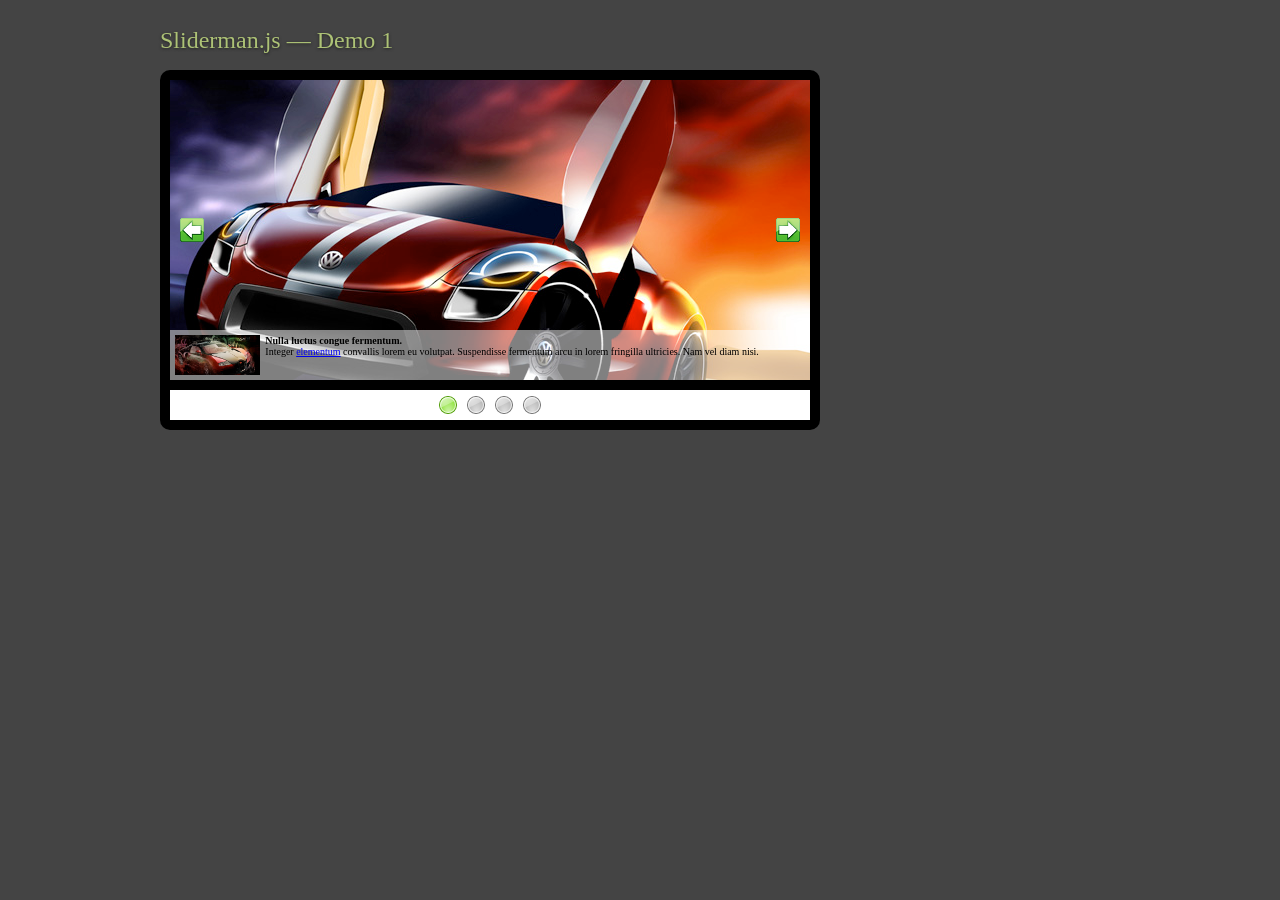
<file: demos/demo_1/index.html>
<!DOCTYPE html PUBLIC "-//W3C//DTD XHTML 1.0 Transitional//EN" "http://www.w3.org/TR/xhtml1/DTD/xhtml1-transitional.dtd">
<html xmlns="http://www.w3.org/1999/xhtml">
<head>
	<title>Sliderman.js - Examples - Created by Devtrix.net</title>
	<meta http-equiv="content-type" content="text/html; charset=utf-8" />
	<meta http-equiv="imagetoolbar" content="no" />
	<meta name="keywords" content="slideman, sliderman.js, javascript slider, jquery, slideshow, effects" />
	<meta name="description" content="Sliderman.js - will do all the sliding for you :)" />
	<style type="text/css">
		* { margin: 0; outline: none; }
		body { background-color: #444444; }
		.c { clear: both; }
		#wrapper { margin: 0 auto; padding: 0 40px 60px 40px; width: 960px; }
		h2 { padding: 20px 0 10px 0; font-size: 24px; line-height: 40px; font-weight: normal; color: #adc276; text-shadow: 0 1px 3px #222222; }
	</style>

	<!-- sliderman.js -->
	<script type="text/javascript" src="js/sliderman.1.3.7.js"></script>
	<link rel="stylesheet" type="text/css" href="css/sliderman.css" />
	<!-- /sliderman.js -->
</div>
<body>
	<div id="wrapper">

		<div id="examples_outer">
			<h2>Sliderman.js &mdash; Demo 1</h2>

			<div id="slider_container_1">

				<div id="SliderName">

					<a href="#1">
						<img src="img/1.jpg" title="Description from Image Title" />
					</a>
					<div class="SliderNameDescription">
						<img src="img/2.jpg" height="40" style="float:left;margin-right:5px;" />
						<strong>Nulla luctus congue fermentum.</strong><br />Integer <a href="javascript:void(0);">elementum</a> convallis lorem eu volutpat. Suspendisse fermentum arcu in lorem fringilla ultricies. Nam vel diam nisi.
					</div>
					<a href="#2">
						<img src="img/2.jpg" />
					</a>
					<img src="img/3.jpg" />
					<div class="SliderNameDescription"><a href="#3">Link</a></div>
					<img src="img/4.jpg" />
					<div class="SliderNameDescription"><strong>Nullam nec velit vel leo tristique commodo.</strong><br />Nulla facilisi. Fusce lacus massa, ullamcorper sed hendrerit quis, venenatis eget tortor.</div>
				</div>
				<div class="c"></div>
				<div id="SliderNameNavigation"></div>
				<div class="c"></div>

				<script type="text/javascript">

					// we created new effect and called it 'demo01'. We use this name later.
					Sliderman.effect({name: 'demo01', cols: 10, rows: 5, delay: 10, fade: true, order: 'straight_stairs'});

					var demoSlider = Sliderman.slider({container: 'SliderName', width: 640, height: 300, effects: 'demo01',
					display: {
						pause: true, // slider pauses on mouseover
						autoplay: 3000, // 3 seconds slideshow
						always_show_loading: 200, // testing loading mode
						description: {background: '#ffffff', opacity: 0.5, height: 50, position: 'bottom'}, // image description box settings
						loading: {background: '#000000', opacity: 0.2, image: 'img/loading.gif'}, // loading box settings
						buttons: {opacity: 1, prev: {className: 'SliderNamePrev', label: ''}, next: {className: 'SliderNameNext', label: ''}}, // Next/Prev buttons settings
						navigation: {container: 'SliderNameNavigation', label: '&nbsp;'} // navigation (pages) settings
					}});

				</script>

				<div class="c"></div>
			</div>
			<div class="c"></div>
		</div>

		<div class="c"></div>
	</div>
</body>
</html>
</file>
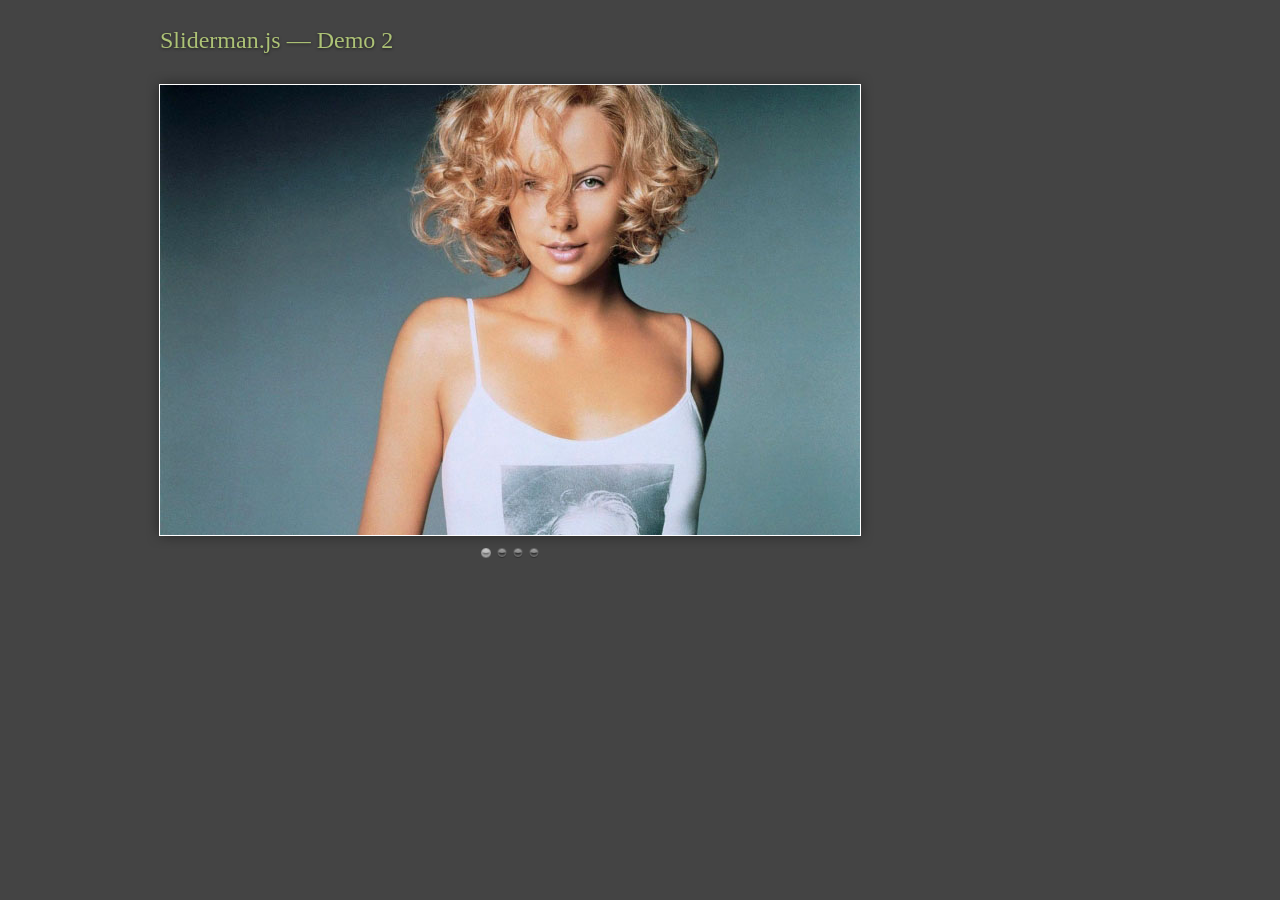
<file: demos/demo_2/index.html>
<!DOCTYPE html PUBLIC "-//W3C//DTD XHTML 1.0 Transitional//EN" "http://www.w3.org/TR/xhtml1/DTD/xhtml1-transitional.dtd">
<html xmlns="http://www.w3.org/1999/xhtml">
<head>
	<title>Sliderman.js - Examples - Created by Devtrix.net</title>
	<meta http-equiv="content-type" content="text/html; charset=utf-8" />
	<meta http-equiv="imagetoolbar" content="no" />
	<meta name="keywords" content="slideman, sliderman.js, javascript slider, jquery, slideshow, effects" />
	<meta name="description" content="Sliderman.js - will do all the sliding for you :)" />
	<style type="text/css">
		* { margin: 0; outline: none; }
		body { background-color: #444444; }
		.c { clear: both; }
		#wrapper { margin: 0 auto; padding: 0 40px 60px 40px; width: 960px; }
		h2 { padding: 20px 0 10px 0; font-size: 24px; line-height: 40px; font-weight: normal; color: #adc276; text-shadow: 0 1px 3px #222222; }
	</style>

	<!-- sliderman.js -->
	<script type="text/javascript" src="js/sliderman.1.3.7.js"></script>
	<link rel="stylesheet" type="text/css" href="css/sliderman.css" />
	<!-- /sliderman.js -->
</div>
<body>
	<div id="wrapper">

		<div id="examples_outer">
			<h2>Sliderman.js &mdash; Demo 2</h2>

			<div id="slider_container_2">

				<div id="SliderName_2" class="SliderName_2">
					<img src="img/1.jpg" width="700" height="450" alt="Demo2 first" title="Demo2 first" usemap="#img1map" />
					<map name="img1map">
						<area href="#img1map-area1" shape="rect" coords="100,100,200,200" />
						<area href="#img1map-area2" shape="rect" coords="300,100,400,200" />
					</map>
					<div class="SliderName_2Description">Featured model: <strong>Charlize Theron</strong></div>
					<img src="img/2.jpg" width="700" height="450" alt="Demo2 second" title="Demo2 second" />
					<div class="SliderName_2Description">Featured model: <strong>Charlize Theron</strong></div>
					<img src="img/3.jpg" width="700" height="450" alt="Demo2 third" title="Demo2 third" />
					<div class="SliderName_2Description">Featured model: <strong>Charlize Theron</strong></div>
					<img src="img/4.jpg" width="700" height="450" alt="Demo2 fourth" title="Demo2 fourth" />
					<div class="SliderName_2Description">Featured model: <strong>Charlize Theron</strong></div>
				</div>
				<div class="c"></div>
				<div id="SliderNameNavigation_2"></div>
				<div class="c"></div>

				<script type="text/javascript">
					effectsDemo2 = 'rain,stairs,fade';
					var demoSlider_2 = Sliderman.slider({container: 'SliderName_2', width: 700, height: 450, effects: effectsDemo2,
						display: {
							autoplay: 3000,
							loading: {background: '#000000', opacity: 0.5, image: 'img/loading.gif'},
							buttons: {hide: true, opacity: 1, prev: {className: 'SliderNamePrev_2', label: ''}, next: {className: 'SliderNameNext_2', label: ''}},
							description: {hide: true, background: '#000000', opacity: 0.4, height: 50, position: 'bottom'},
							navigation: {container: 'SliderNameNavigation_2', label: '<img src="img/clear.gif" />'}
						}
					});
				</script>

				<div class="c"></div>
			</div>
			<div class="c"></div>
		</div>

		<div class="c"></div>
	</div>
</body>
</html>
</file>
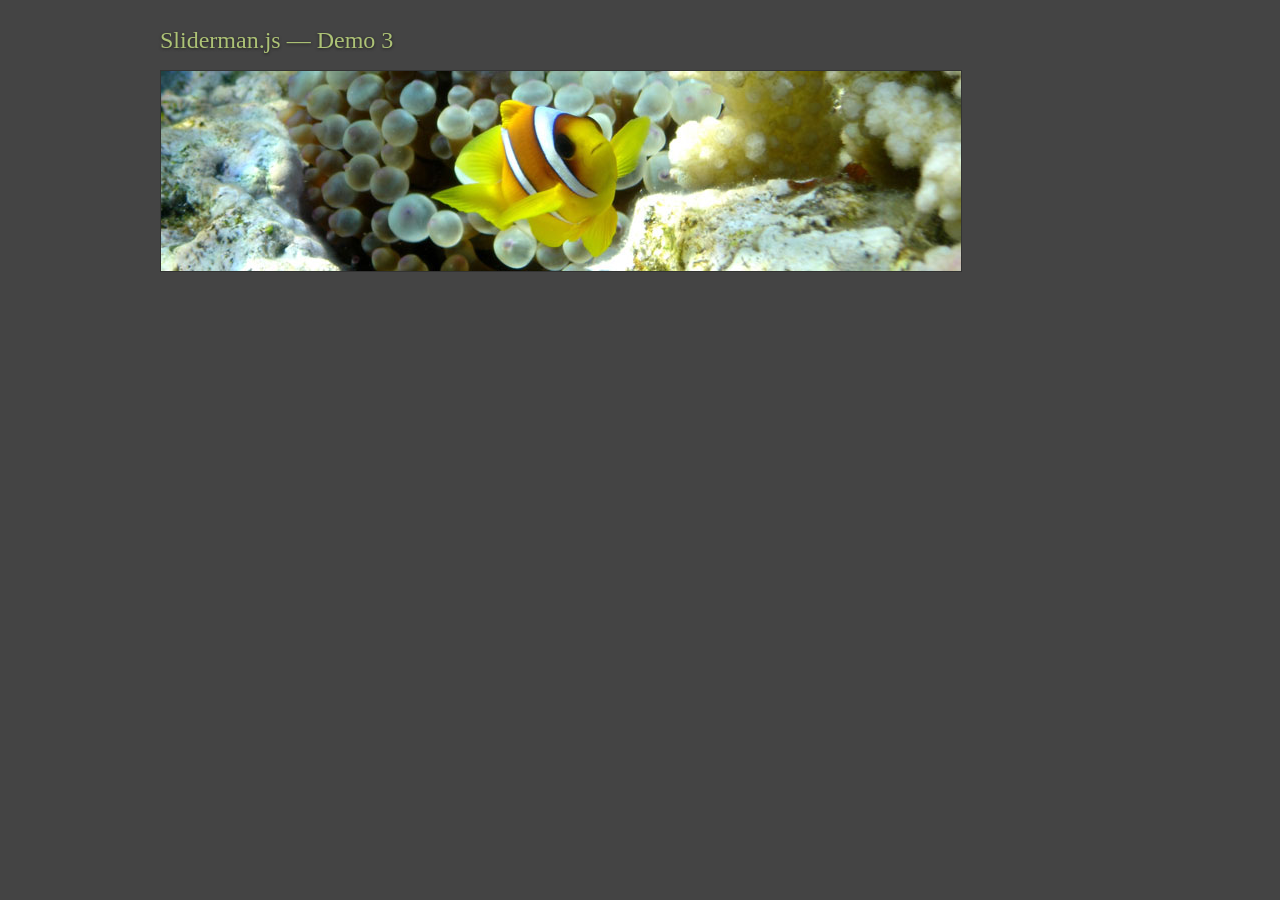
<file: demos/demo_3/index.html>
<!DOCTYPE html PUBLIC "-//W3C//DTD XHTML 1.0 Transitional//EN" "http://www.w3.org/TR/xhtml1/DTD/xhtml1-transitional.dtd">
<html xmlns="http://www.w3.org/1999/xhtml">
<head>
	<title>Sliderman.js - Examples - Created by Devtrix.net</title>
	<meta http-equiv="content-type" content="text/html; charset=utf-8" />
	<meta http-equiv="imagetoolbar" content="no" />
	<meta name="keywords" content="slideman, sliderman.js, javascript slider, jquery, slideshow, effects" />
	<meta name="description" content="Sliderman.js - will do all the sliding for you :)" />
	<style type="text/css">
		* { margin: 0; outline: none; }
		body { background-color: #444444; }
		.c { clear: both; }
		#wrapper { margin: 0 auto; padding: 0 40px 60px 40px; width: 960px; }
		h2 { padding: 20px 0 10px 0; font-size: 24px; line-height: 40px; font-weight: normal; color: #adc276; text-shadow: 0 1px 3px #222222; }
	</style>

	<!-- sliderman.js -->
	<script type="text/javascript" src="js/sliderman.1.3.7.js"></script>
	<link rel="stylesheet" type="text/css" href="css/sliderman.css" />
	<!-- /sliderman.js -->
</div>
<body>
	<div id="wrapper">

		<div id="examples_outer">
			<h2>Sliderman.js &mdash; Demo 3</h2>

			<div id="slider_container_3">

				<div id="SliderName_3" class="SliderName_3">
					<img src="img/01.jpg" width="800" height="200" alt="" title="" />
					<img src="img/02.jpg" width="800" height="200" alt="" title="" />
					<img src="img/03.jpg" width="800" height="200" alt="" title="" />
					<img src="img/04.jpg" width="800" height="200" alt="" title="" />
					<img src="img/05.jpg" width="800" height="200" alt="" title="" />
					<img src="img/06.jpg" width="800" height="200" alt="" title="" />
					<img src="img/07.jpg" width="800" height="200" alt="" title="" />
					<img src="img/08.jpg" width="800" height="200" alt="" title="" />
					<img src="img/09.jpg" width="800" height="200" alt="" title="" />
					<img src="img/10.jpg" width="800" height="200" alt="" title="" />
				</div>
				<div class="c"></div>

				<script type="text/javascript">

					demo3Effect1 = {name: 'myEffect31', top: true, move: true, duration: 400};
					demo3Effect2 = {name: 'myEffect32', right: true, move: true, duration: 400};
					demo3Effect3 = {name: 'myEffect33', bottom: true, move: true, duration: 400};
					demo3Effect4 = {name: 'myEffect34', left: true, move: true, duration: 400};
					demo3Effect5 = {name: 'myEffect35', rows: 3, cols: 9, delay: 50, duration: 100, order: 'random', fade: true};
					demo3Effect6 = {name: 'myEffect36', rows: 2, cols: 4, delay: 100, duration: 400, order: 'random', fade: true, chess: true};

					effectsDemo3 = [demo3Effect1,demo3Effect2,demo3Effect3,demo3Effect4,demo3Effect5,demo3Effect6,'blinds'];

					var demoSlider_3 = Sliderman.slider({container: 'SliderName_3', width: 800, height: 200, effects: effectsDemo3, display: {autoplay: 3000}});
				</script>

				<div class="c"></div>
			</div>
			<div class="c"></div>
		</div>

		<div class="c"></div>
	</div>
</body>
</html>
</file>
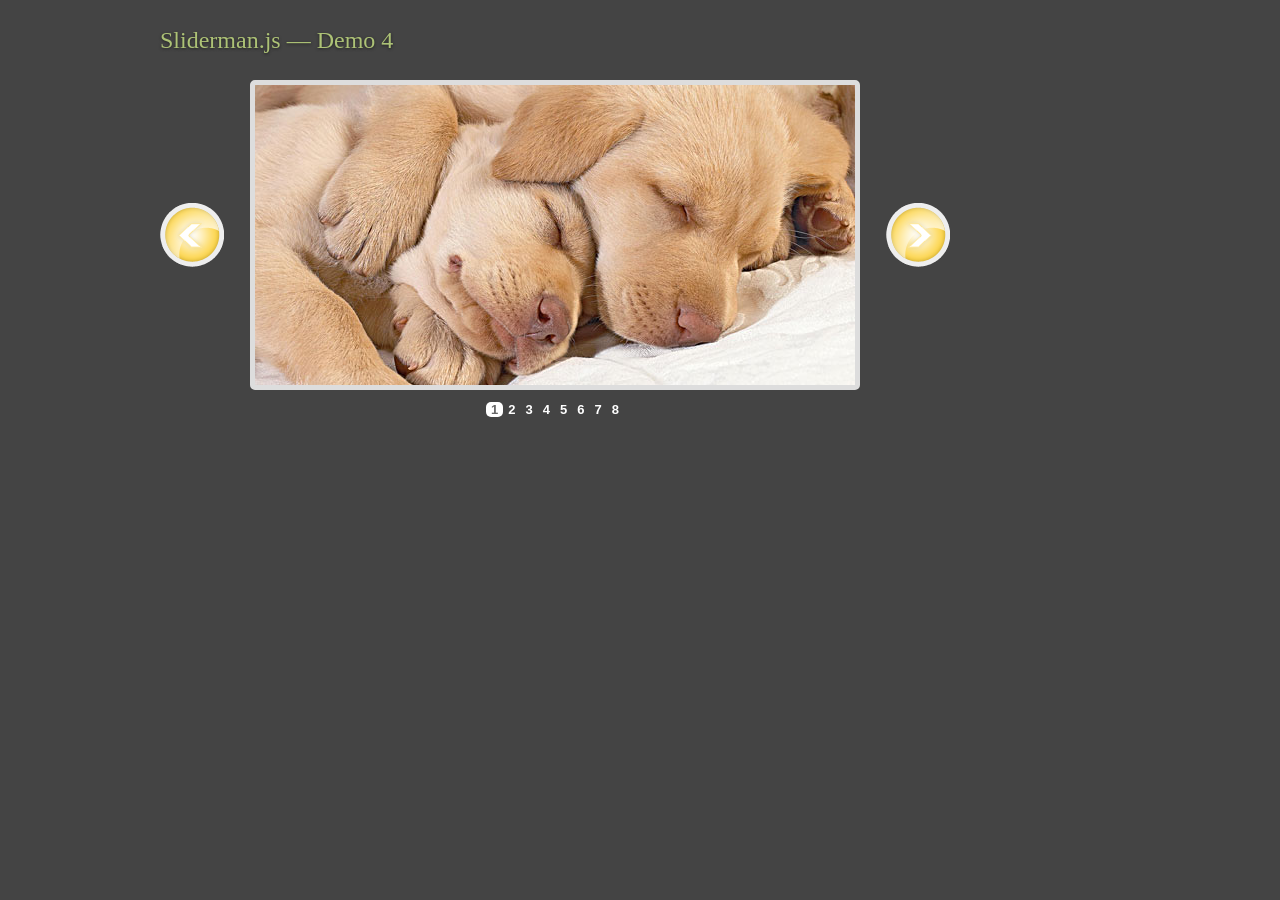
<file: demos/demo_4/index.html>
<!DOCTYPE html PUBLIC "-//W3C//DTD XHTML 1.0 Transitional//EN" "http://www.w3.org/TR/xhtml1/DTD/xhtml1-transitional.dtd">
<html xmlns="http://www.w3.org/1999/xhtml">
<head>
	<title>Sliderman.js - Examples - Created by Devtrix.net</title>
	<meta http-equiv="content-type" content="text/html; charset=utf-8" />
	<meta http-equiv="imagetoolbar" content="no" />
	<meta name="keywords" content="slideman, sliderman.js, javascript slider, jquery, slideshow, effects" />
	<meta name="description" content="Sliderman.js - will do all the sliding for you :)" />
	<style type="text/css">
		* { margin: 0; outline: none; }
		body { background-color: #444444; }
		.c { clear: both; }
		#wrapper { margin: 0 auto; padding: 0 40px 60px 40px; width: 960px; }
		h2 { padding: 20px 0 10px 0; font-size: 24px; line-height: 40px; font-weight: normal; color: #adc276; text-shadow: 0 1px 3px #222222; }
	</style>

	<!-- sliderman.js -->
	<script type="text/javascript" src="js/sliderman.1.3.7.js"></script>
	<link rel="stylesheet" type="text/css" href="css/sliderman.css" />
	<!-- /sliderman.js -->

	<!-- use the latest jquery library here -->
	<script type="text/javascript" src="js/jquery-1.3.2.min.js"></script>
</div>
<body>
	<div id="wrapper">

		<div id="examples_outer">
			<h2>Sliderman.js &mdash; Demo 4</h2>

			<div id="slider_container_4">
				<div class="SliderName_4_left">
					<a href="javascript:void(0);" id="sliderPrevBtn">Previous</a>
				</div>
				<div id="SliderName_4" class="SliderName_4">
					<img src="img/01.jpg" width="600" height="300" alt="" title="" />
					<img src="img/02.jpg" width="600" height="300" alt="" title="" />
					<img src="img/03.jpg" width="600" height="300" alt="" title="" />
					<img src="img/04.jpg" width="600" height="300" alt="" title="" />
					<img src="img/05.jpg" width="600" height="300" alt="" title="" />
					<img src="img/06.jpg" width="600" height="300" alt="" title="" />
					<img src="img/07.jpg" width="600" height="300" alt="" title="" />
					<img src="img/08.jpg" width="600" height="300" alt="" title="" />
				</div>
				<div class="SliderName_4_right">
					<a href="javascript:void(0);" id="sliderNextBtn">Next</a>
				</div>
				<div class="c"></div>
				<div class="SliderName_4_navigation_outer" id="SliderName_4_navigation_outer">
					<div class="SliderName_4_navigation" id="SliderName_4_navigation"></div>
				</div>

				<script type="text/javascript">
					// this is a demo for more advanced users, who are familiar with JavaScript
					// also we're using jQuery library for easier selecting elements and bind actions to them.
					$(document).ready(function() {

						demo4Easing = { name: 'pow2', method: function(x) { return Math.pow(x,2); }};

						demo4Effect1 = {name: 'myEffect41', rows: 6, cols: 12, fade: true, easing: 'swing', order: 'cross', delay: 100, duration: 400};
						demo4Effect2 = {name: 'myEffect42', rows: 6, cols: 12, fade: true, easing: 'swing', order: 'cross', delay: 100, duration: 400, reverse: true};
						demo4Effect3 = {name: 'myEffect43', rows: 6, cols: 12, fade: true, easing: 'pow2', order: 'rectangle', delay: 200, duration: 1000};
						demo4Effect4 = {name: 'myEffect44', rows: 6, cols: 12, fade: true, easing: 'pow2', order: 'rectangle', delay: 200, duration: 1000, reverse: true};
						demo4Effect5 = {name: 'myEffect45', rows: 3, cols: 10, zoom: true, move: true, right: true, easing: 'swing', order: 'circle', delay: 150, duration: 800};
						demo4Effect6 = {name: 'myEffect46', rows: 3, cols: 10, zoom: true, move: true, left: true, easing: 'swing', order: 'circle', delay: 150, duration: 800, reverse: true};
						demo4Effect7 = {name: 'myEffect49', rows: 5, cols: 1, zoom: true, move: true, bottom: true, easing: 'bounce', order: 'circle', delay: 150, duration: 800};
						demo4Effect8 = {name: 'myEffect410', rows: 5, cols: 1, zoom: true, move: true, top: true, easing: 'bounce', order: 'circle', delay: 150, duration: 800, reverse: true};

						effectsDemo4 = [demo4Effect1,demo4Effect2,demo4Effect3,demo4Effect4,demo4Effect5,demo4Effect6,demo4Effect7,demo4Effect8];

						var demoSlider_4 = Sliderman.slider({
							container: 'SliderName_4',
							width: 600,
							height: 300,
							effects: effectsDemo4,
							display: {
								autoplay: 3000,
								autostart: false,
								first_slide: true,
								effects_order: 'effects'
							},
							events: {
								// after method will be executed after all animation is complete.
								after: function() {
									// removing active class from all links
									$("#SliderName_4_navigation").find("a").removeClass("active_page");
									// setting the active page class to the new slide.
									$("#SliderName_4_page_" + demoSlider_4.get('current')).addClass("active_page");
								}
							}
						});

						// building navigation manually
						var demoSlider_4TotalSlides = demoSlider_4.get('length');
						var demoSlider_4Navigation = $("#SliderName_4_navigation");

						// here we're *not* checking data for validness. this is only for illustration purposes.
						for (var i = 0; i < demoSlider_4TotalSlides; i++)
						{
							// adding pages to the navigation bar
							demoSlider_4Navigation.append('<a href="javascript:void()" class="SliderName_4_page" id="SliderName_4_page_' + i + '">' + (i+1) + '</a>');
						}
						$("#SliderName_4_page_0").addClass("active_page");
						demoSlider_4Navigation.css({'marginLeft': '-' + parseInt(demoSlider_4Navigation.width()/2) + 'px'}).fadeIn("fast");

						// next button click
						$("#sliderNextBtn").click(function() {
							demoSlider_4.next();
						});

						// previous button click
						$("#sliderPrevBtn").click(function() {
							demoSlider_4.prev();
						});

						// clicking on pages
						$("#SliderName_4_navigation").find("a.SliderName_4_page").click(function() {
							demoSlider_4.go( $(this).attr("id").replace("SliderName_4_page_", "") );
						});





					});

				</script>

				<div class="c"></div>
			</div>
			<div class="c"></div>
		</div>

		<div class="c"></div>
	</div>
</body>
</html>
</file>
<file: demos/demo_1/css/sliderman.css>
#slider_container_1 { float: left; padding: 10px; width: 640px; background: #000000; -moz-border-radius: 10px 10px; -webkit-border-radius: 10px 10px; border-radius: 10px 10px; }

#SliderName{
	width: 640px;
	height: 300px;
	margin: auto;
}

.SliderNamePrev{
	background: url(../img/left.gif) no-repeat center center;
	width: 24px;
	height: 24px;
	display: block;
	position: absolute;
	top: 138px;
	left: 10px;
	text-decoration: none;
}

.SliderNameNext{
	background: url(../img/right.gif) no-repeat center center;
	width: 24px;
	height: 24px;
	display: block;
	position: absolute;
	top: 138px;
	right: 10px;
	text-decoration: none;
}

.SliderNameDescription{
	font-family: Verdana;
	font-size: 10px;
	text-align: left;
	padding: 5px;
}

#SliderNameNavigation { margin: 10px 0 0 0; padding-top: 15px; height: 15px; text-align: center; -moz-border-radius: 6px 6px; background: #fff; }

#SliderNameNavigation a:link, #SliderNameNavigation a:active, #SliderNameNavigation a:visited, #SliderNameNavigation a:hover{
	margin: 0 2px;
	background: url(../img/nav.gif) no-repeat center center;
	font-size: 0px;
	line-height: 0px;
	padding: 12px;
	text-decoration: none;
}

#SliderNameNavigation a.active:link, #SliderNameNavigation a.active:active, #SliderNameNavigation a.active:visited, #SliderNameNavigation a.active:hover{
	background: url(../img/nav_active.gif) no-repeat center center;
}
</file>
<file: demos/demo_2/css/sliderman.css>
#slider_container_2 { float: left; margin: 0 0 0 -15px; padding: 15px; width: 700px; background: url(../img/bg.png) no-repeat 0 0; }

.SliderName_2 {
	float: left;
	width: 700px;
	height: 450px;
	overflow: hidden;
}

.SliderNamePrev_2 {
	background: url(../img/left.png) no-repeat left center;
	width: 50px;
	height: 450px;
	display: block;
	position: absolute;
	top: 0;
	left: 0;
	text-decoration: none;
}

.SliderNameNext_2 {
	background: url(../img/right.png) no-repeat right center;
	width: 50px;
	height: 450px;
	display: block;
	position: absolute;
	top: 0;
	right: 0;
	text-decoration: none;
}

.SliderName_2Description {
	padding: 10px;
	font-family: Tahoma,Arial,Helvetica;
	font-size: 14px;
	line-height: 30px;
	letter-spacing: 1px;
	text-align: center;
	color: #ffffff;
	text-shadow: 0 1px 3px #000000;
}

#SliderNameNavigation_2 { margin: 0; padding: 10px 0 0 0; height: 16px; text-align: center; overflow-y: hidden; }

#SliderNameNavigation_2 a:link, #SliderNameNavigation_2 a:active, #SliderNameNavigation_2 a:visited, #SliderNameNavigation_2 a:hover{
	margin: 0;
	padding: 0;
	font-size: 0;
	line-height: 0;
	text-decoration: none;
}

#SliderNameNavigation_2 a img
{
	border: none;
	width: 16px;
	height: 16px;
	background: url(../img/bullet.png) no-repeat center center;
}

#SliderNameNavigation_2 a.active img
{
	background: url(../img/bullet_active.png) no-repeat center center;
}
</file>
<file: demos/demo_3/css/sliderman.css>
#slider_container_3 { float: left; padding: 0; width: 800px; border: 1px #333333 solid; }

.SliderName_3 {
	float: left;
	width: 800px;
	height: 200px;
	overflow: hidden;
}

.SliderNamePrev_3 {
	background: url(../img/left.png) no-repeat left center;
	width: 50px;
	height: 450px;
	display: block;
	position: absolute;
	top: 0;
	left: 0;
	text-decoration: none;
}

.SliderNameNext_3 {
	background: url(../img/right.png) no-repeat right center;
	width: 50px;
	height: 450px;
	display: block;
	position: absolute;
	top: 0;
	right: 0;
	text-decoration: none;
}

.SliderName_3Description {
	padding: 10px;
	font-family: Tahoma,Arial,Helvetica;
	font-size: 14px;
	line-height: 30px;
	letter-spacing: 1px;
	text-align: center;
	color: #ffffff;
	text-shadow: 0 1px 3px #000000;
}

#SliderNameNavigation_3 { margin: 0; padding: 10px 0 0 0; height: 16px; text-align: center; overflow-y: hidden; }

#SliderNameNavigation_3 a:link, #SliderNameNavigation_3 a:active, #SliderNameNavigation_3 a:visited, #SliderNameNavigation_3 a:hover{
	margin: 0;
	padding: 0;
	font-size: 0;
	line-height: 0;
	text-decoration: none;
}

#SliderNameNavigation_3 a.active:link, #SliderNameNavigation_3 a.active:active, #SliderNameNavigation_3 a.active:visited, #SliderNameNavigation_3 a.active:hover{
	background: url(../img/bullet_active.png) no-repeat center center;
}

#SliderNameNavigation_3 a img
{
	border: none;
	width: 16px;
	height: 16px;
	background: url(../img/bullet.png) no-repeat center center;
}

#SliderNameNavigation_3 a.active img
{
	background: url(../img/bullet_active.png) no-repeat center center;
}
</file>
<file: demos/demo_4/css/sliderman.css>
#slider_container_4 { float: left; padding: 10px 0 0 0; width: 790px; }

.SliderName_4_left {
	float: left;
	padding: 123px 26px 0 0;
	width: 64px;
	height: 64px;
	overflow: hidden;
}
.SliderName_4_right {
	float: left;
	padding: 123px 0 0 26px;
	width: 64px;
	height: 64px;
}

.SliderName_4_navigation_outer {
	float: left;
	margin: 10px 0 0 0;
	padding: 0;
	width: 790px;
	height: 20px;
	position: relative;
}

.SliderName_4_navigation {
	position: absolute;
	height: 20px;
	margin: 0;
	left: 50%;
	display: none;
}

.SliderName_4_navigation a, .SliderName_4_navigation a:active, .SliderName_4_navigation a:visited, .SliderName_4_navigation a:hover {
	padding: 0 5px;
	font-family: Tahoma,Verdana,Arial,serif;
	font-size: 13px;
	line-height: 20px;
	font-weight: bold;
	text-decoration: none !important;
	color: #ffffff;
	-moz-border-radius: 5px 5px;
	-webkit-border-radius: 5px 5px;
	border-radius: 5px 5px;
}

.SliderName_4_navigation a:hover { background-color: #777777; }

.SliderName_4_navigation a.active_page, .SliderName_4_navigation a.active_page:active, .SliderName_4_navigation a.active_page:visited, .SliderName_4_navigation a.active_page:hover {
	text-decoration: none !important;
	color: #666666;
	background-color: #ffffff;
}

#sliderPrevBtn, #sliderNextBtn {
	display: block;
	float: left;
	width: 64px;
	height: 64px;
	text-align: left;
	text-indent: -9999px;
}

#sliderPrevBtn { background: url(../img/left.png) no-repeat left top; }
#sliderNextBtn { background: url(../img/right.png) no-repeat left top; }

.SliderName_4 {
	float: left;
	width: 600px;
	height: 300px;
	border: 5px #dddddd solid;
	overflow: hidden;
	-moz-border-radius: 5px 5px;
	-webkit-border-radius: 5px 5px;
	border-radius: 5px 5px;
}

.SliderNamePrev_4 {
	background: url(../img/left.png) no-repeat left center;
	width: 50px;
	height: 450px;
	display: block;
	position: absolute;
	top: 0;
	left: 0;
	text-decoration: none;
}

.SliderNameNext_4 {
	background: url(../img/right.png) no-repeat right center;
	width: 50px;
	height: 450px;
	display: block;
	position: absolute;
	top: 0;
	right: 0;
	text-decoration: none;
}

.SliderName_4Description {
	padding: 10px;
	font-family: Tahoma,Arial,Helvetica;
	font-size: 14px;
	line-height: 30px;
	letter-spacing: 1px;
	text-align: center;
	color: #ffffff;
	text-shadow: 0 1px 3px #000000;
}

#SliderNameNavigation_4 { margin: 0; padding: 10px 0 0 0; height: 16px; text-align: center; overflow-y: hidden; }

#SliderNameNavigation_4 a:link, #SliderNameNavigation_4 a:active, #SliderNameNavigation_4 a:visited, #SliderNameNavigation_4 a:hover{
	margin: 0;
	padding: 0;
	font-size: 0;
	line-height: 0;
	text-decoration: none;
}

#SliderNameNavigation_4 a.active:link, #SliderNameNavigation_4 a.active:active, #SliderNameNavigation_4 a.active:visited, #SliderNameNavigation_4 a.active:hover{
	background: url(../img/bullet_active.png) no-repeat center center;
}

#SliderNameNavigation_4 a img
{
	border: none;
	width: 16px;
	height: 16px;
	background: url(../img/bullet.png) no-repeat center center;
}

#SliderNameNavigation_4 a.active img
{
	background: url(../img/bullet_active.png) no-repeat center center;
}
</file>
